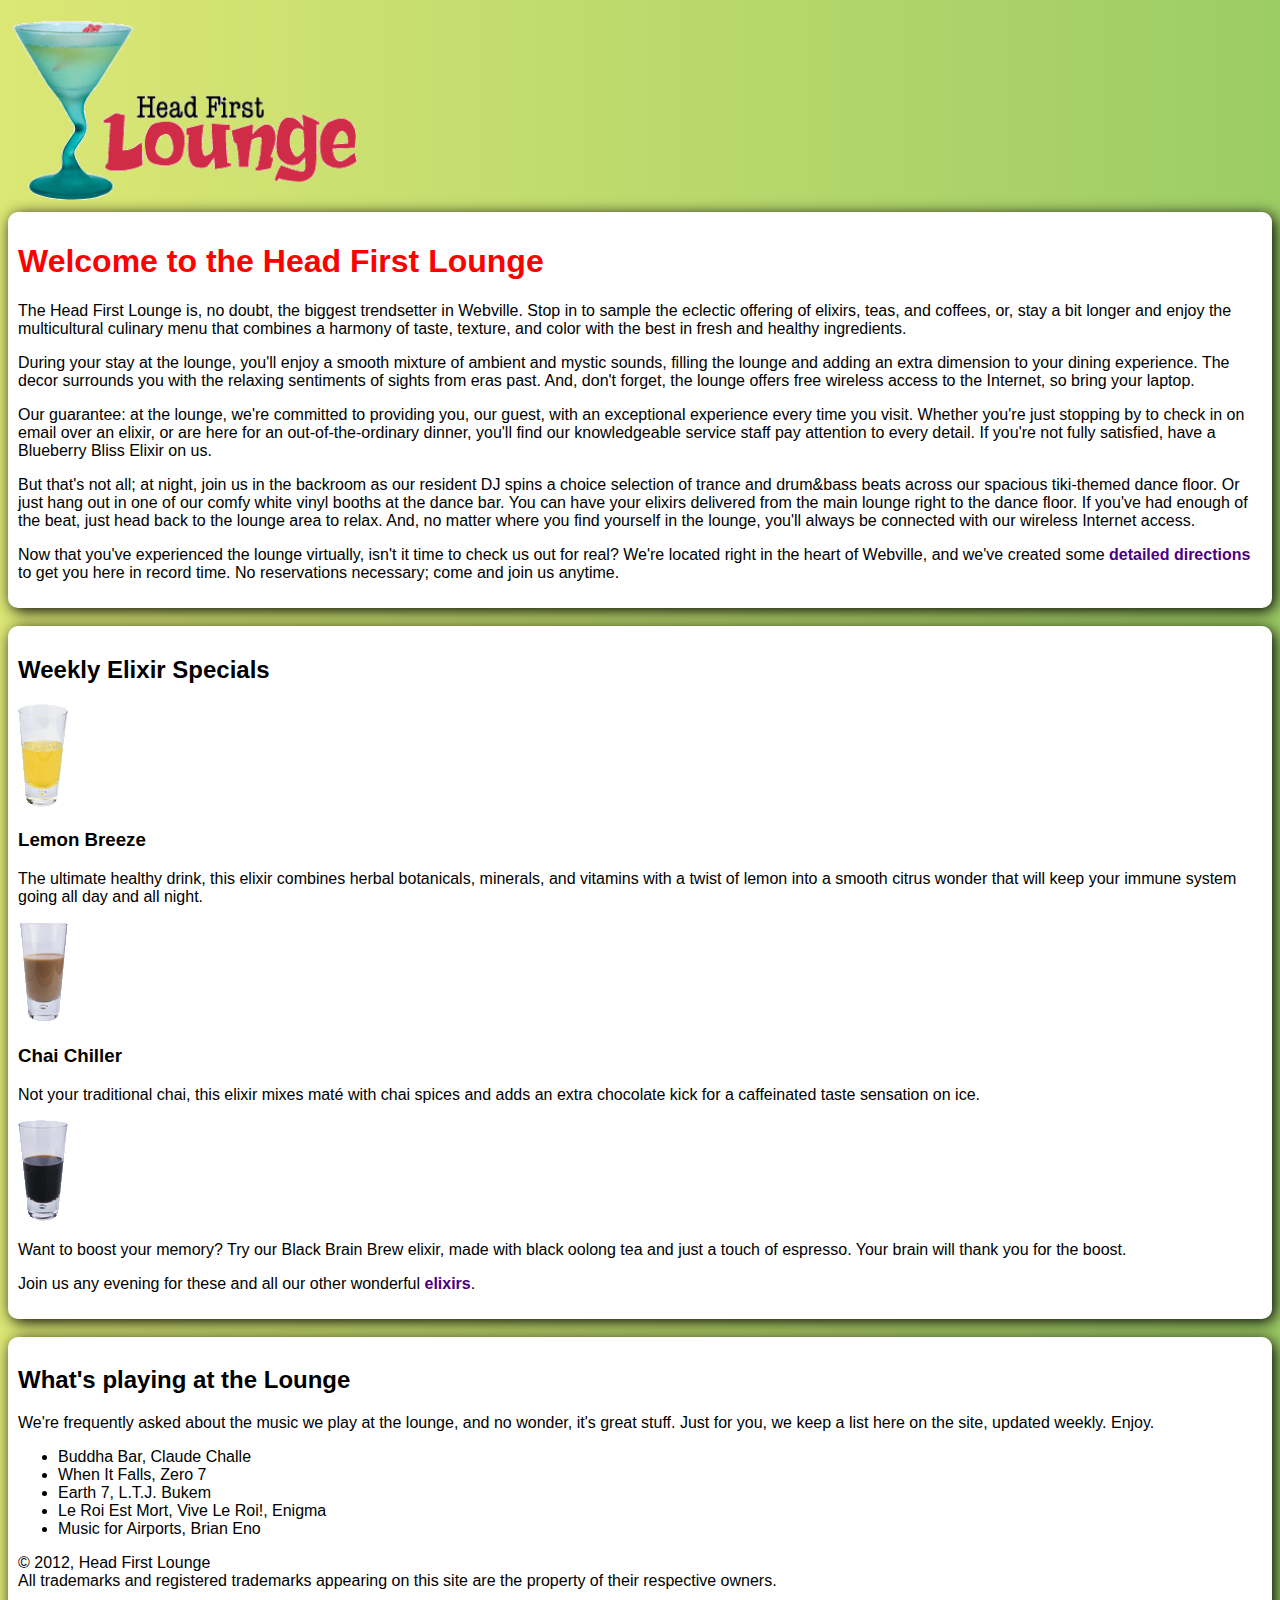
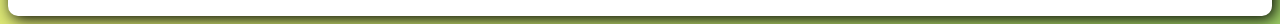
<file: index.html>
<!DOCTYPE html>
<html lang="en">
  <head>
    <meta charset="UTF-8" />
    <meta name="viewport" content="width=device-width, initial-scale=1.0" />
    <title>Head First Lounge</title>
    <link rel="stylesheet" href="estilo.css" />
  </head>
  <body>
    <img src="img/logo.gif" height="200" />
    <div class="caja">
      <h1>Welcome to the Head First Lounge</h1>
      <p>
        The Head First Lounge is, no doubt, the biggest trendsetter in Webville.
        Stop in to sample the eclectic offering of elixirs, teas, and coffees, or,
        stay a bit longer and enjoy the multicultural culinary menu that combines
        a harmony of taste, texture, and color with the best in fresh and healthy
        ingredients.
      </p>
      <p>
        During your stay at the lounge, you'll enjoy a smooth mixture of ambient
        and mystic sounds, filling the lounge and adding an extra dimension to
        your dining experience. The decor surrounds you with the relaxing
        sentiments of sights from eras past. And, don't forget, the lounge offers
        free wireless access to the Internet, so bring your laptop.
      </p>
      <p>
        Our guarantee: at the lounge, we're committed to providing you, our guest,
        with an exceptional experience every time you visit. Whether you're just
        stopping by to check in on email over an elixir, or are here for an
        out-of-the-ordinary dinner, you'll find our knowledgeable service staff
        pay attention to every detail. If you're not fully satisfied, have a
        Blueberry Bliss Elixir on us.
      </p>
      <p>
        But that's not all; at night, join us in the backroom as our resident DJ
        spins a choice selection of trance and drum&bass beats across our spacious
        tiki-themed dance floor. Or just hang out in one of our comfy white vinyl
        booths at the dance bar. You can have your elixirs delivered from the main
        lounge right to the dance floor. If you've had enough of the beat, just
        head back to the lounge area to relax. And, no matter where you find
        yourself in the lounge, you'll always be connected with our wireless
        Internet access.
      </p>
      <p>
        Now that you've experienced the lounge virtually, isn't it time to check
        us out for real? We're located right in the heart of Webville, and we've
        created some
        <a class="volver" href="directions.html">detailed directions</a>
        to get you here in record time. No reservations necessary; come and join
        us anytime.
      </p>
    </div>
    <br>
    <div class="caja">
      <h2>Weekly Elixir Specials</h2>
      <p>
        <img src="img/yellow.gif" />
      </p>
      <h3>Lemon Breeze</h3>
      <p>
        The ultimate healthy drink, this elixir combines herbal botanicals,
        minerals, and vitamins with a twist of lemon into a smooth citrus wonder
        that will keep your immune system going all day and all night.
      </p>
      <p>
        <img src="img/chai.gif" />
      </p>
      <h3>Chai Chiller</h3>
      <p>
        Not your traditional chai, this elixir mixes maté with chai spices and
        adds an extra chocolate kick for a caffeinated taste sensation on ice.
      </p>
      <p>
        <img src="img/black.gif" />
      </p>
      <p>
        Want to boost your memory? Try our Black Brain Brew elixir, made with
        black oolong tea and just a touch of espresso. Your brain will thank you
        for the boost.
      </p>
      <p>
        Join us any evening for these and all our other wonderful
        <a class="volver" href="elixir.html">elixirs</a>.
      </p>
    </div>
    <br>
    <div class="caja">
      <h2>What's playing at the Lounge</h2>
      <p>
        We're frequently asked about the music we play at the lounge, and no
        wonder, it's great stuff. Just for you, we keep a list here on the site,
        updated weekly. Enjoy.
      </p>
      <ul>
        <li>Buddha Bar, Claude Challe</li>
        <li>When It Falls, Zero 7</li>
        <li>Earth 7, L.T.J. Bukem</li>
        <li>Le Roi Est Mort, Vive Le Roi!, Enigma</li>
        <li>Music for Airports, Brian Eno</li>
      </ul>
      <p>
        © 2012, Head First Lounge<br />
        All trademarks and registered trademarks appearing on this site are the
        property of their respective owners.
      </p>
    </div>
  </body>
</html>
</file>
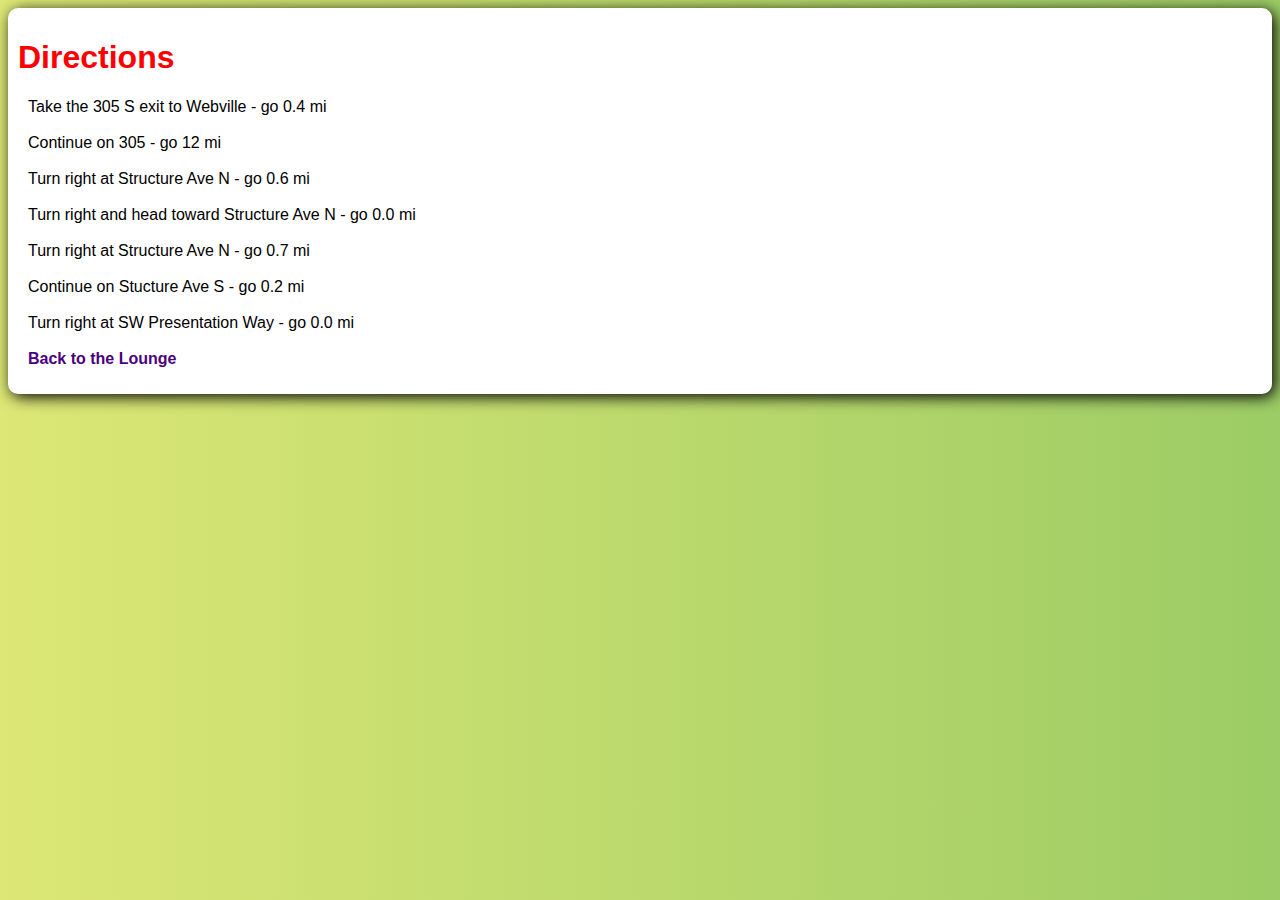
<file: directions.html>
<!DOCTYPE html>
<html lang="en">
  <head>
    <meta charset="UTF-8" />
    <meta name="viewport" content="width=device-width, initial-scale=1.0" />
    <meta http-equiv="X-UA-Compatible" content="ie=edge" />
    <title>Head First Lounge Directions</title>
    <link rel="stylesheet" href="estilo.css" />
  </head>
  <body>
    <div class="caja">
      <h1>Directions</h1>
      <p class="detalle_directions">
        Take the 305 S exit to Webville - go 0.4 mi <br /><br />
        Continue on 305 - go 12 mi <br /><br />
        Turn right at Structure Ave N - go 0.6 mi<br /><br />
        Turn right and head toward Structure Ave N - go 0.0 mi<br /><br />
        Turn right at Structure Ave N - go 0.7 mi<br /><br />
        Continue on Stucture Ave S - go 0.2 mi<br /><br />
        Turn right at SW Presentation Way - go 0.0 mi<br /><br />
        <a class="volver" href="index.html">Back to the Lounge</a>
      </p>
    </div>
  </body>
</html>
</file>
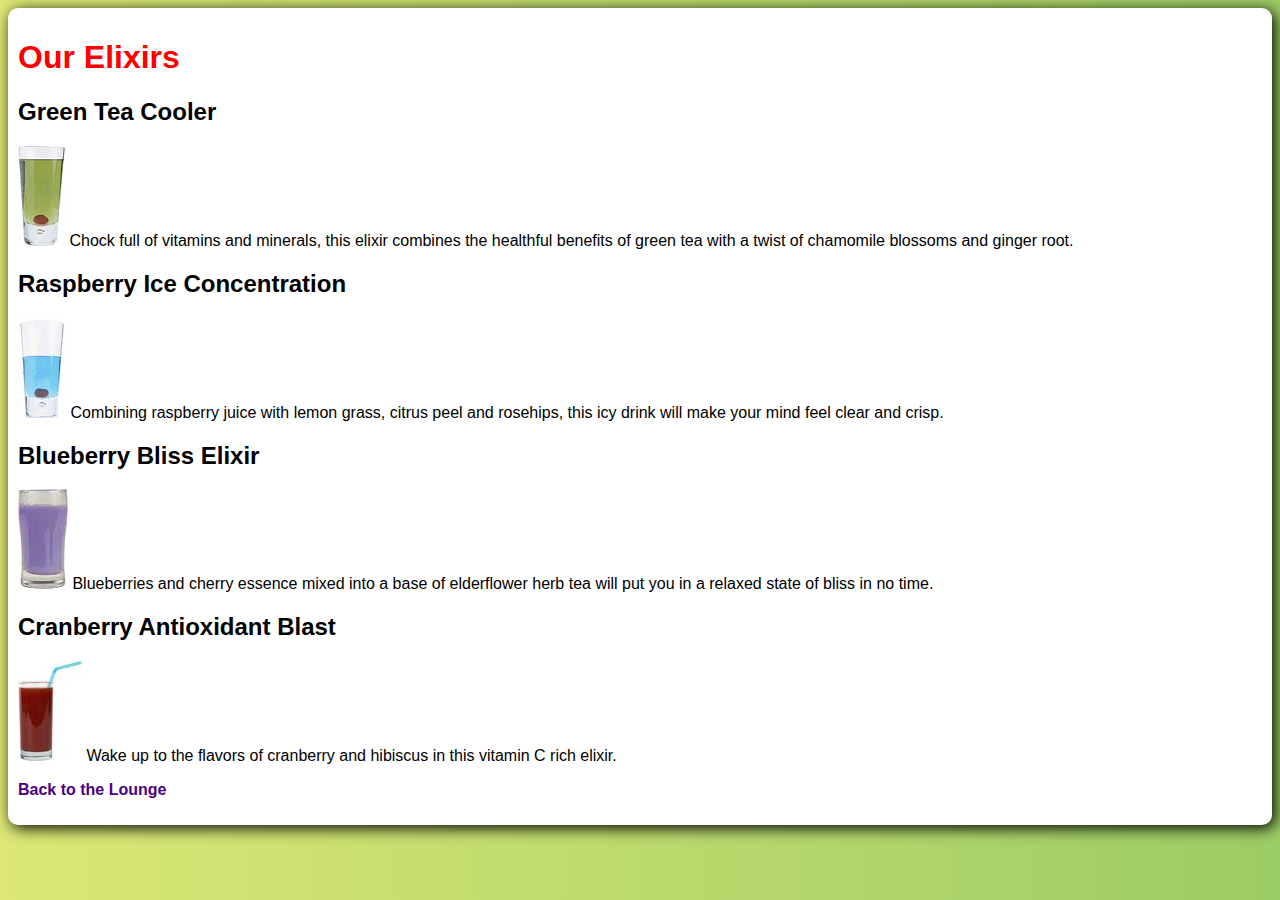
<file: elixir.html>
<!DOCTYPE html>
<html lang="en">
  <head>
    <meta charset="UTF-8" />
    <meta name="viewport" content="width=device-width, initial-scale=1.0" />
    <meta http-equiv="X-UA-Compatible" content="ie=edge" />
    <title>Head First Lounge Elixirs</title>
    <link rel="stylesheet" href="estilo.css" />
  </head>
  <body>
    <div class="caja">
      <h1>Our Elixirs</h1>
      <h2>Green Tea Cooler</h2>
      <p>
        <img src="img/green.jpg" />
        Chock full of vitamins and minerals, this elixir combines the healthful
        benefits of green tea with a twist of chamomile blossoms and ginger root.
      </p>
      <h2>Raspberry Ice Concentration</h2>
      <p>
        <img src="img/lightblue.jpg" />
        Combining raspberry juice with lemon grass, citrus peel and rosehips, this
        icy drink will make your mind feel clear and crisp.
      </p>
      <h2>Blueberry Bliss Elixir</h2>
      <p>
        <img src="img/blue.jpg" />
        Blueberries and cherry essence mixed into a base of elderflower herb tea
        will put you in a relaxed state of bliss in no time.
      </p>
      <h2>Cranberry Antioxidant Blast</h2>
      <p>
        <img src="img/red.jpg" />
        Wake up to the flavors of cranberry and hibiscus in this vitamin C rich
        elixir.
      </p>
      <p>
        <a class="volver" href="index.html">Back to the Lounge</a>
      </p>
    </div>
  </body>
</html>
</file>
<file: estilo.css>
body {
    font-family: Arial, Helvetica, sans-serif;
    background: linear-gradient(to left, #9ccc65, #dce775);
  }
  h1 {
    color: red;
  }
  .caja {
    background: white;
    padding: 10px; /* relleno*/
    box-shadow: 3px 3px 15px black; /*sombras- eje x, eje y, difuminado, color*/
    border-radius: 10px;
  }
  .detalle_directions {
    margin-left: 10px;
  }
  .volver {
    text-decoration: none; /*sin subrayado*/
    color: indigo;
    font-weight: bold; /*negrita*/
  }
</file>
